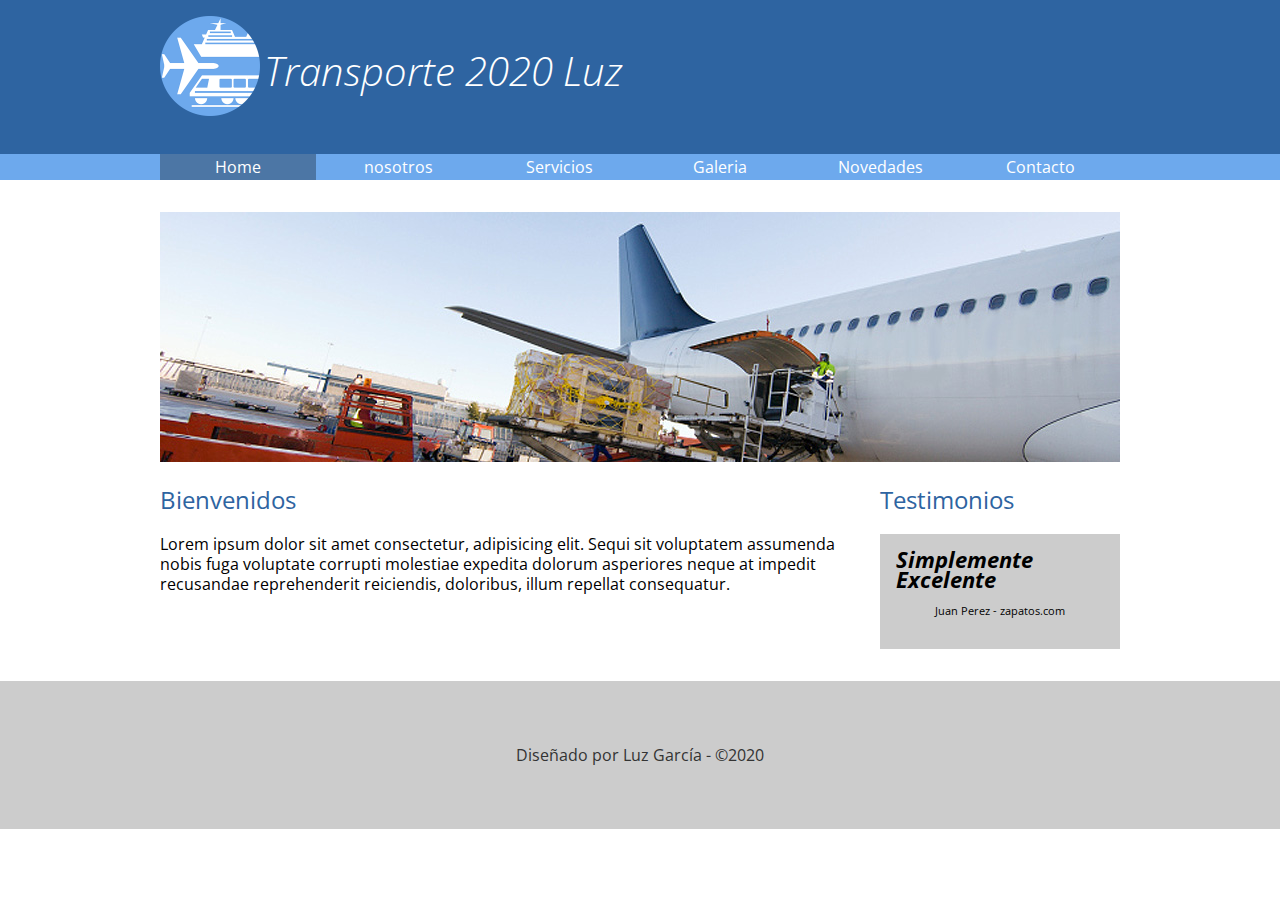
<file: index.html>
<!DOCTYPE html>
<html lang="en">
<head>
    <meta charset="UTF-8">
    <meta name="viewport" content="width=device-width, initial-scale=1.0">
    <title>Transportes 2020 Luz</title>
    <link href="https://fonts.googleapis.com/css2?family=Open+Sans:wght@300;400;700&display=swap" rel="stylesheet">
    <link rel="stylesheet" href="css/normalize.css">
    <link rel="stylesheet" href="css/transporte.css">
</head>
<body>
    <header>
        <div class="holder">
        <img src="img/logo.png" width="100" alt="Transporte 2020">
        <h1>Transporte 2020 Luz</h1>
        </div>
    </header>
    <nav>
        <div class="holder">
        <ul>
            <li><a class="activo" href="index.html">Home</a></li>
            <li><a href="nosotros.html">nosotros</a></li>
            <li><a href="servicios.html">Servicios</a></li>
            <li><a href="galeria.html">Galeria</a></li>
            <li><a href="novedades.html">Novedades</a></li>
            <li><a href="contacto.html">Contacto</a></li>
        </ul>
        </div>
    </nav>
  <main class="holder">
      <div class="homeimg"><img src="img/home/img01.jpg" alt="Avión"></div>
      <div class="columnas">
          <div class="bienvenidos left">
              <h2>Bienvenidos</h2>
              <p>Lorem ipsum dolor sit amet consectetur, adipisicing elit. Sequi sit voluptatem assumenda nobis fuga voluptate corrupti molestiae expedita dolorum asperiores neque at impedit recusandae reprehenderit reiciendis, doloribus, illum repellat consequatur.</p>
          </div>
          <div class="testimonio right">
              <h2>Testimonios</h2>
              <div class="testim">
                  <span class="cita"> Simplemente Excelente</span>
                  <span class="autor">Juan Perez - zapatos.com</span>
              </div>
          </div>
      </div>
  </main>
  <footer>
      <p>Diseñado por Luz García - &copy;2020</p>
  </footer>
</body>
</html>
</file>
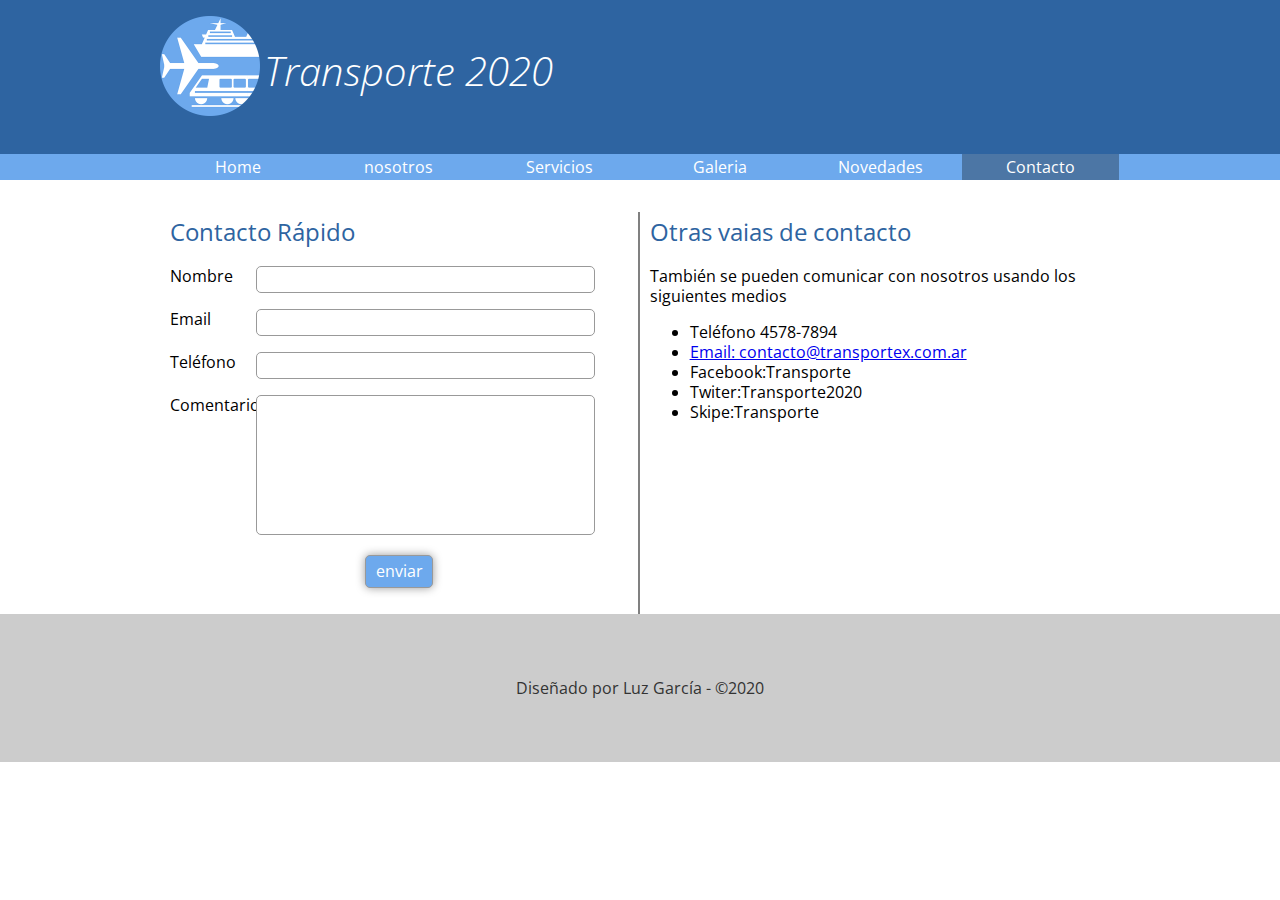
<file: contacto.html>
<!DOCTYPE html>
<html lang="en">
<head>
    <meta charset="UTF-8">
    <meta name="viewport" content="width=device-width, initial-scale=1.0">
    <title>Transportes 2020 Luz</title>
    <link href="https://fonts.googleapis.com/css2?family=Open+Sans:wght@300;400;700&display=swap" rel="stylesheet">
    <link rel="stylesheet" href="css/normalize.css">
    <link rel="stylesheet" href="css/transporte.css">
</head>
<body>
    <header>
        <div class="holder">
        <img src="img/logo.png" width="100" alt="Transporte 2020">
        <h1>Transporte 2020</h1>
        </div>
    </header>
    <nav>
        <div class="holder">
        <ul>
            <li><a  href="index.html">Home</a></li>
            <li><a  href="nosotros.html">nosotros</a></li>
            <li><a  href="servicios.html">Servicios</a></li>
            <li><a  href="galeria.html">Galeria</a></li>
            <li><a href="novedades.html">Novedades</a></li>
            <li><a class="activo" href="contacto.html">Contacto</a></li>
        </ul>
        </div>
    </nav>
  <main class="holder">
     <div class="columna left">
         <h2>Contacto Rápido</h2>
         <form action="" method="" class="formulario">
             <p>
                 <label for="nombre">Nombre</label>
                <input type="text" id="nombre">
            </p>
            <p>
                <label for="email">Email</label>
                <input type="email" id="email">
            </p>
            <p>
                <label for="telefono">Teléfono</label>
                <input type="text" id="telefono">
            </p>
            <p>
                <label for="comentario">Comentario</label>
                <textarea id="comentario"></textarea>
            </p>
            <p class="acciones">
                <input type="submit" value="enviar">
            </p>

         </form>
     </div>
     <div class="columna right">
         <h2>Otras vaias de contacto</h2>
         <p>También se pueden comunicar con nosotros usando los siguientes medios</p>
         <ul>
             <li>Teléfono 4578-7894</li>
             <li><a href="contacto@transportex.com.ar">Email: contacto@transportex.com.ar</a></li>
             <li>Facebook:Transporte</li>
             <li>Twiter:Transporte2020</li>
             <li>Skipe:Transporte</li>
         </ul>
     </div>
  </main>
  <footer>
      <p>Diseñado por Luz García - &copy;2020</p>
  </footer>
</body>
</html>
</file>
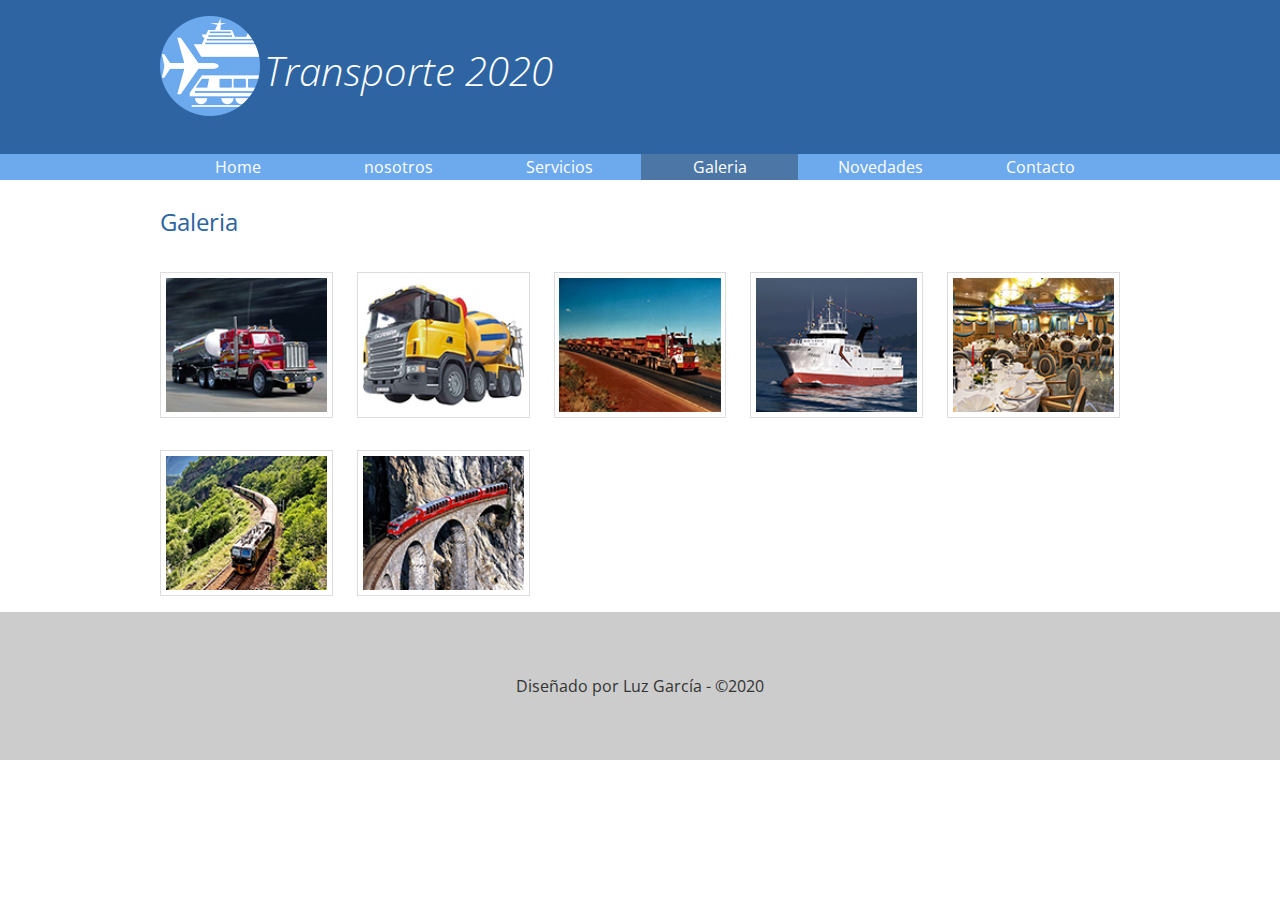
<file: galeria.html>
<!DOCTYPE html>
<html lang="en">
<head>
    <meta charset="UTF-8">
    <meta name="viewport" content="width=device-width, initial-scale=1.0">
    <title>Transportes 2020 Luz</title>
    <link href="https://fonts.googleapis.com/css2?family=Open+Sans:wght@300;400;700&display=swap" rel="stylesheet">
    <link rel="stylesheet" href="css/normalize.css">
    <link rel="stylesheet" href="css/transporte.css">
</head>
<body>
    <header>
        <div class="holder">
        <img src="img/logo.png" width="100" alt="Transporte 2020">
        <h1>Transporte 2020</h1>
        </div>
    </header>
    <nav>
        <div class="holder">
        <ul>
            <li><a  href="index.html">Home</a></li>
            <li><a  href="nosotros.html">nosotros</a></li>
            <li><a  href="servicios.html">Servicios</a></li>
            <li><a class="activo" href="galeria.html">Galeria</a></li>
            <li><a href="novedades.html">Novedades</a></li>
            <li><a href="contacto.html">Contacto</a></li>
        </ul>
        </div>
    </nav>
  <main class="holder">
      <h2>Galeria</h2>
      <div class="galeria">
      <div class="foto">
          <img src="img/galeria/ch/img01.jpg" alt="img01">
      </div>
      <div class="foto">
        <img src="img/galeria/ch/img02.jpg" alt="img02">
    </div>
    <div class="foto">
        <img src="img/galeria/ch/img03.jpg" alt="img03">
    </div>
    <div class="foto">
        <img src="img/galeria/ch/img04.jpg" alt="img04">
    </div>
    <div class="foto">
        <img src="img/galeria/ch/img05.jpg" alt="img05">
    </div>
    <div class="foto">
        <img src="img/galeria/ch/img06.jpg" alt="img06">
    </div>
    <div class="foto">
        <img src="img/galeria/ch/img07.jpg" alt="img07">
    </div>
      </div>
  </main>
  <footer>
      <p>Diseñado por Luz García - &copy;2020</p>
  </footer>
</body>
</html>
</file>
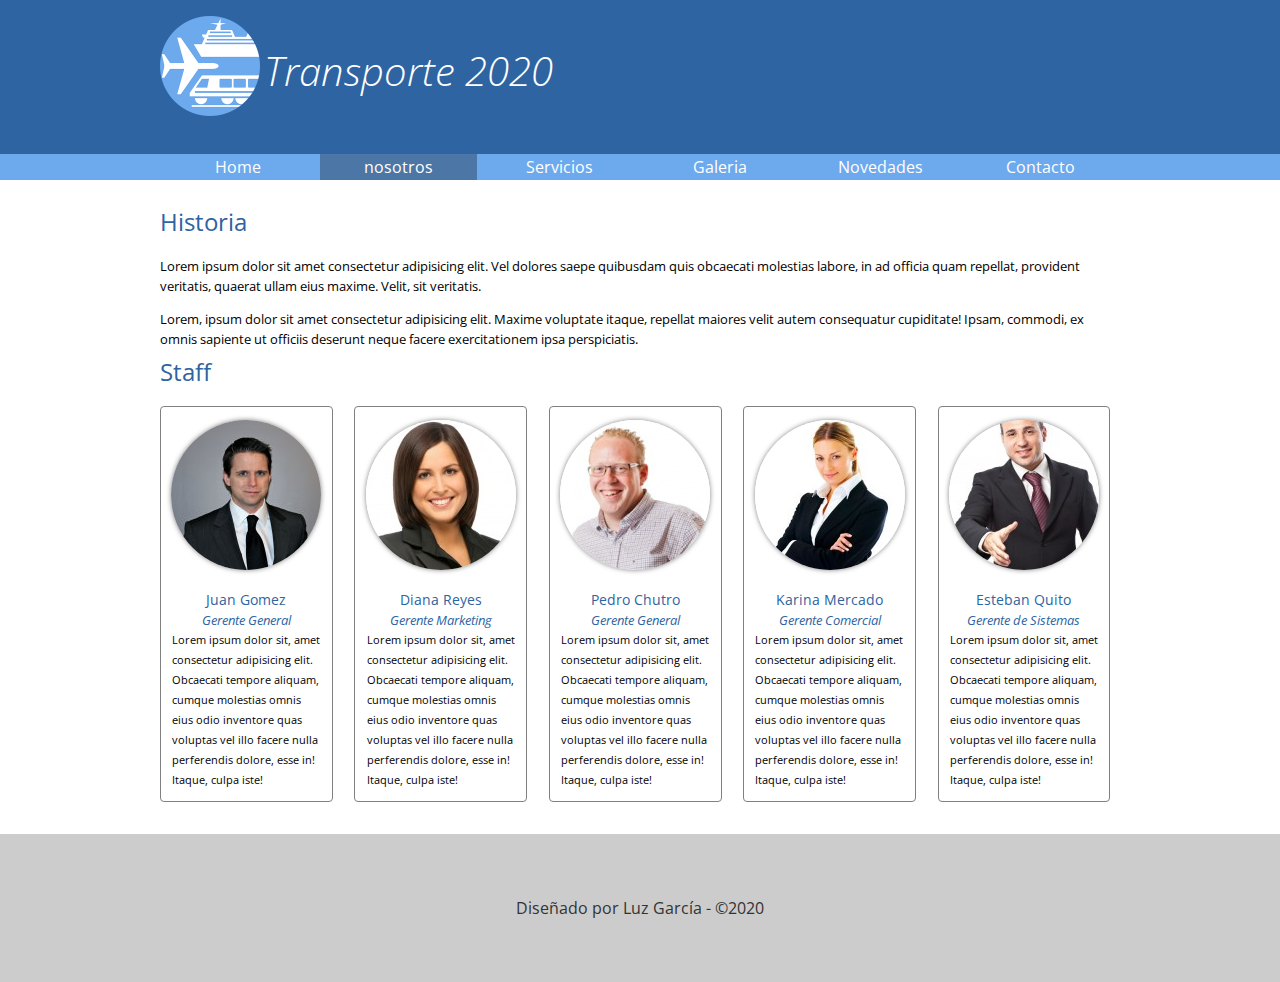
<file: nosotros.html>
<!DOCTYPE html>
<html lang="en">
<head>
    <meta charset="UTF-8">
    <meta name="viewport" content="width=device-width, initial-scale=1.0">
    <title>Transportes 2020 Luz</title>
    <link href="https://fonts.googleapis.com/css2?family=Open+Sans:wght@300;400;700&display=swap" rel="stylesheet">
    <link rel="stylesheet" href="css/normalize.css">
    <link rel="stylesheet" href="css/transporte.css">
</head>
<body>
    <header>
        <div class="holder">
        <img src="img/logo.png" width="100" alt="Transporte 2020">
        <h1>Transporte 2020</h1>
        </div>
    </header>
    <nav>
        <div class="holder">
        <ul>
            <li><a  href="index.html">Home</a></li>
            <li><a class="activo" href="nosotros.html">nosotros</a></li>
            <li><a href="servicios.html">Servicios</a></li>
            <li><a href="galeria.html">Galeria</a></li>
            <li><a href="novedades.html">Novedades</a></li>
            <li><a href="contacto.html">Contacto</a></li>
        </ul>
        </div>
    </nav>
  <main class="holder">
     <div class="historia">
         <h2>Historia</h2>
         <p>Lorem ipsum dolor sit amet consectetur adipisicing elit. Vel dolores saepe quibusdam quis obcaecati molestias labore, in ad officia quam repellat, provident veritatis, quaerat ullam eius maxime. Velit, sit veritatis.</p>
         <p>Lorem, ipsum dolor sit amet consectetur adipisicing elit. Maxime voluptate itaque, repellat maiores velit autem consequatur cupiditate! Ipsam, commodi, ex omnis sapiente ut officiis deserunt neque facere exercitationem ipsa perspiciatis.</p>
     </div>
     <div class="staff">
         <h2>Staff</h2>
         <div class="personas">
             <div class="person">
                 <figure>
                     <img src="img/nosotros/nosotros1.jpg" alt="Juan Gomez">
                 </figure>
                 <h5>Juan Gomez</h5>
                 <h6>Gerente General</h6>
                 <p>Lorem ipsum dolor sit, amet consectetur adipisicing elit. Obcaecati tempore aliquam, cumque molestias omnis eius odio inventore quas voluptas vel illo facere nulla perferendis dolore, esse in! Itaque, culpa iste!</p>
             </div>
             <div class="person">
                <figure>
                    <img src="img/nosotros/nosotros2.jpg" alt="Diana Reyer">
                </figure>
                <h5>Diana Reyes</h5>
                <h6>Gerente Marketing</h6>
                <p>Lorem ipsum dolor sit, amet consectetur adipisicing elit. Obcaecati tempore aliquam, cumque molestias omnis eius odio inventore quas voluptas vel illo facere nulla perferendis dolore, esse in! Itaque, culpa iste!</p>
            </div>
            <div class="person">
                <figure>
                    <img src="img/nosotros/nosotros3.jpg" alt="Pedro Chutro">
                </figure>
                <h5>Pedro Chutro</h5>
                <h6>Gerente General</h6>
                <p>Lorem ipsum dolor sit, amet consectetur adipisicing elit. Obcaecati tempore aliquam, cumque molestias omnis eius odio inventore quas voluptas vel illo facere nulla perferendis dolore, esse in! Itaque, culpa iste!</p>
            </div>
            <div class="person">
                <figure>
                    <img src="img/nosotros/nosotros4.jpg" alt="Karina Mercado">
                </figure>
                <h5>Karina Mercado</h5>
                <h6>Gerente Comercial</h6>
                <p>Lorem ipsum dolor sit, amet consectetur adipisicing elit. Obcaecati tempore aliquam, cumque molestias omnis eius odio inventore quas voluptas vel illo facere nulla perferendis dolore, esse in! Itaque, culpa iste!</p>
            </div>
            <div class="person">
                <figure>
                    <img src="img/nosotros/nosotros5.jpg" alt="Esteban Quito">
                </figure>
                <h5>Esteban Quito</h5>
                <h6>Gerente de Sistemas</h6>
                <p>Lorem ipsum dolor sit, amet consectetur adipisicing elit. Obcaecati tempore aliquam, cumque molestias omnis eius odio inventore quas voluptas vel illo facere nulla perferendis dolore, esse in! Itaque, culpa iste!</p>
            </div>
         </div>
     </div>
  </main>
  <footer>
      <p>Diseñado por Luz García - &copy;2020</p>
  </footer>
</body>
</html>
</file>
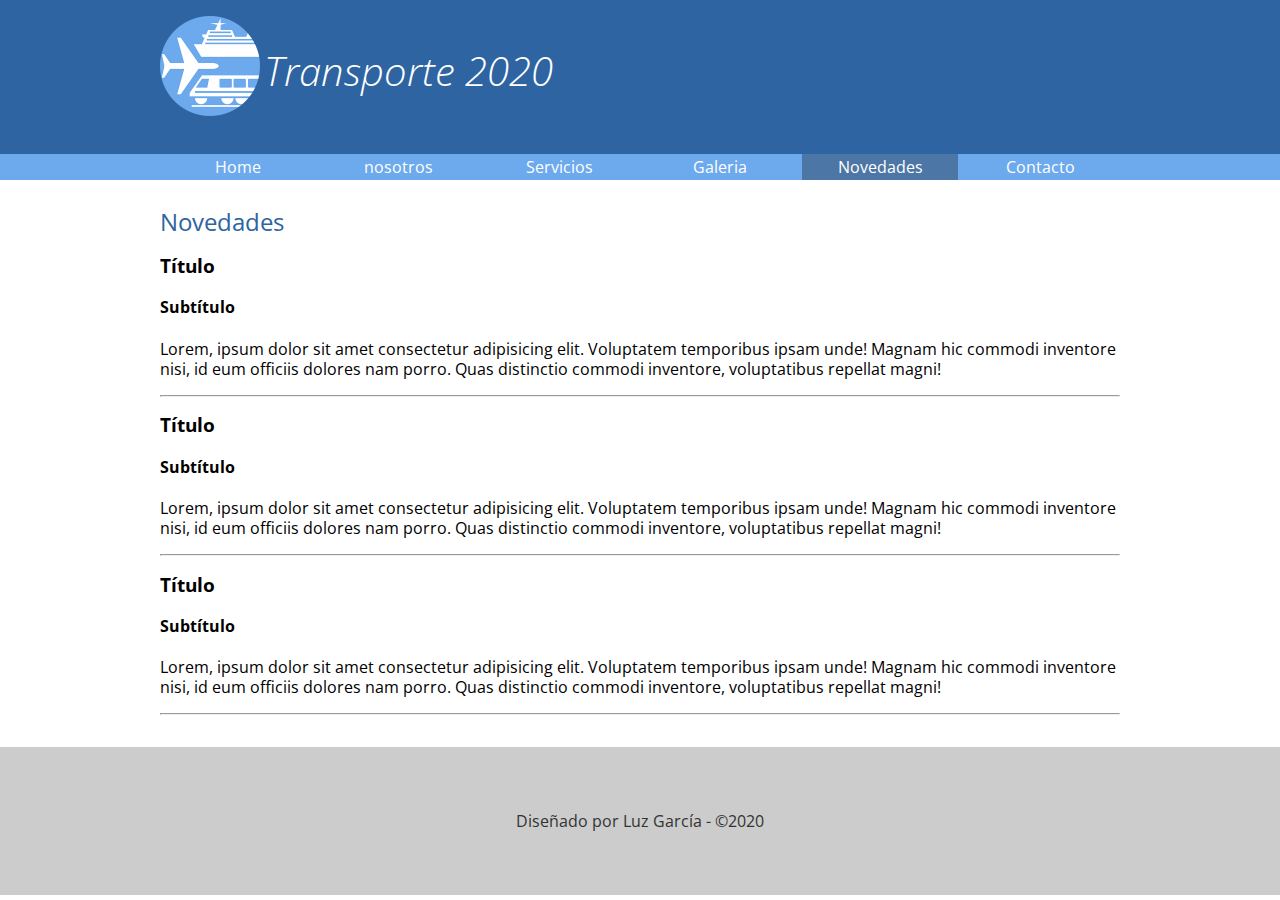
<file: novedades.html>
<!DOCTYPE html>
<html lang="en">
<head>
    <meta charset="UTF-8">
    <meta name="viewport" content="width=device-width, initial-scale=1.0">
    <title>Transportes 2020 Luz</title>
    <link href="https://fonts.googleapis.com/css2?family=Open+Sans:wght@300;400;700&display=swap" rel="stylesheet">
    <link rel="stylesheet" href="css/normalize.css">
    <link rel="stylesheet" href="css/transporte.css">
</head>
<body>
    <header>
        <div class="holder">
        <img src="img/logo.png" width="100" alt="Transporte 2020">
        <h1>Transporte 2020</h1>
        </div>
    </header>
    <nav>
        <div class="holder">
        <ul>
            <li><a  href="index.html">Home</a></li>
            <li><a  href="nosotros.html">nosotros</a></li>
            <li><a  href="servicios.html">Servicios</a></li>
            <li><a  href="galeria.html">Galeria</a></li>
            <li><a class="activo" href="novedades.html">Novedades</a></li>
            <li><a  href="contacto.html">Contacto</a></li>
        </ul>
        </div>
    </nav>
  <main class="holder">
    <h2>Novedades</h2>
    <div class="novedades">
        <h3>Título</h3>
        <h4>Subtítulo</h4>
        <p>Lorem, ipsum dolor sit amet consectetur adipisicing elit. Voluptatem temporibus ipsam unde! Magnam hic commodi inventore nisi, id eum officiis dolores nam porro. Quas distinctio commodi inventore, voluptatibus repellat magni!</p>
        <hr>
    </div>
    <div class="novedades">
        <h3>Título</h3>
        <h4>Subtítulo</h4>
        <p>Lorem, ipsum dolor sit amet consectetur adipisicing elit. Voluptatem temporibus ipsam unde! Magnam hic commodi inventore nisi, id eum officiis dolores nam porro. Quas distinctio commodi inventore, voluptatibus repellat magni!</p>
        <hr>
    </div>
    <div class="novedades">
        <h3>Título</h3>
        <h4>Subtítulo</h4>
        <p>Lorem, ipsum dolor sit amet consectetur adipisicing elit. Voluptatem temporibus ipsam unde! Magnam hic commodi inventore nisi, id eum officiis dolores nam porro. Quas distinctio commodi inventore, voluptatibus repellat magni!</p>
        <hr>
    </div>
  </main>
  <footer>
      <p>Diseñado por Luz García - &copy;2020</p>
  </footer>
</body>
</html>
</file>
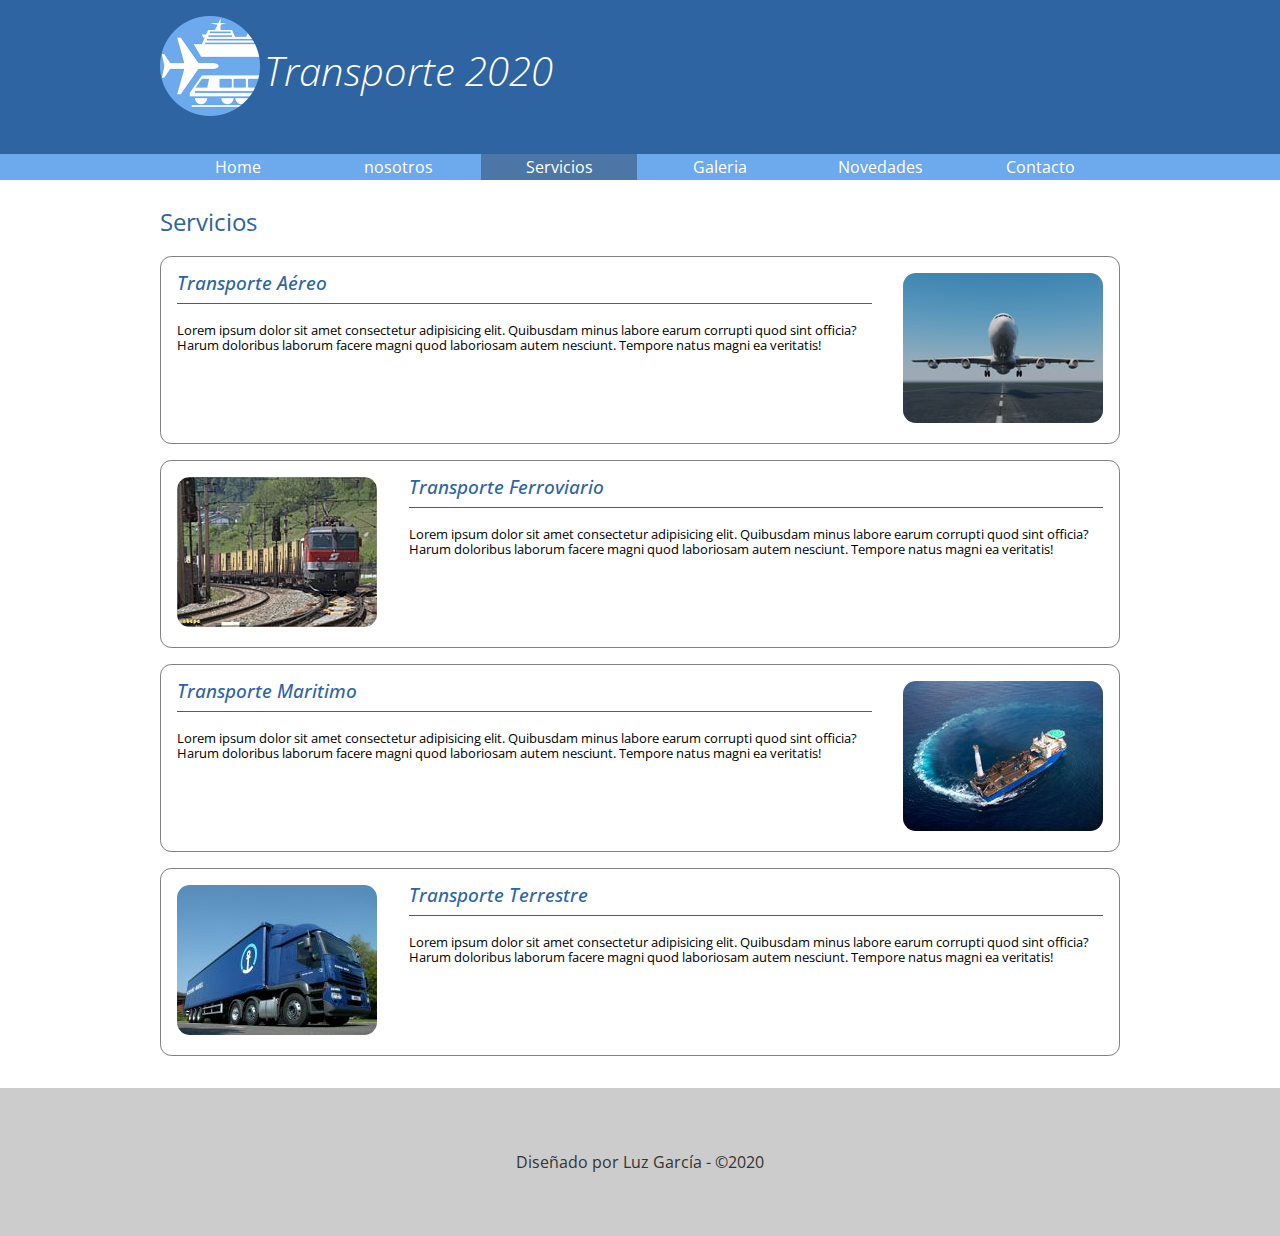
<file: servicios.html>
<!DOCTYPE html>
<html lang="en">
<head>
    <meta charset="UTF-8">
    <meta name="viewport" content="width=device-width, initial-scale=1.0">
    <title>Transportes 2020 Luz</title>
    <link href="https://fonts.googleapis.com/css2?family=Open+Sans:wght@300;400;700&display=swap" rel="stylesheet">
    <link rel="stylesheet" href="css/normalize.css">
    <link rel="stylesheet" href="css/transporte.css">
</head>
<body>
    <header>
        <div class="holder">
        <img src="img/logo.png" width="100" alt="Transporte 2020">
        <h1>Transporte 2020</h1>
        </div>
    </header>
    <nav>
        <div class="holder">
        <ul>
            <li><a  href="index.html">Home</a></li>
            <li><a  href="nosotros.html">nosotros</a></li>
            <li><a class="activo" href="servicios.html">Servicios</a></li>
            <li><a href="galeria.html">Galeria</a></li>
            <li><a href="novedades.html">Novedades</a></li>
            <li><a href="contacto.html">Contacto</a></li>
        </ul>
        </div>
    </nav>
  <main class="holder">
     <h2>Servicios</h2>
     <div class="servicio">
         <figure><img src="img/servicios/aereo.jpg" alt="Avión"></figure>
         <div class="info">
             <h4>Transporte Aéreo</h4>
             <p>Lorem ipsum dolor sit amet consectetur adipisicing elit. Quibusdam minus labore earum corrupti quod sint officia? Harum doloribus laborum facere magni quod laboriosam autem nesciunt. Tempore natus magni ea veritatis!</p>
            </div>
     </div>
     <div class="servicio">
        <figure><img src="img/servicios/ferroviario.jpg" alt="Tren"></figure>
        <div class="info">
            <h4>Transporte Ferroviario</h4>
            <p>Lorem ipsum dolor sit amet consectetur adipisicing elit. Quibusdam minus labore earum corrupti quod sint officia? Harum doloribus laborum facere magni quod laboriosam autem nesciunt. Tempore natus magni ea veritatis!</p>
           </div>
    </div>
    <div class="servicio">
        <figure><img src="img/servicios/maritimo.jpg" alt="Barco"></figure>
        <div class="info">
            <h4>Transporte Maritimo</h4>
            <p>Lorem ipsum dolor sit amet consectetur adipisicing elit. Quibusdam minus labore earum corrupti quod sint officia? Harum doloribus laborum facere magni quod laboriosam autem nesciunt. Tempore natus magni ea veritatis!</p>
           </div>
    </div>
    <div class="servicio">
        <figure><img src="img/servicios/terrestre.jpg" alt="Camión"></figure>
        <div class="info">
            <h4>Transporte Terrestre</h4>
            <p>Lorem ipsum dolor sit amet consectetur adipisicing elit. Quibusdam minus labore earum corrupti quod sint officia? Harum doloribus laborum facere magni quod laboriosam autem nesciunt. Tempore natus magni ea veritatis!</p>
           </div>
    </div>
  </main>
  <footer>
      <p>Diseñado por Luz García - &copy;2020</p>
  </footer>
</body>
</html>
</file>
<file: css/transporte.css>
/*font-family: 'Open Sans', sans-serif;*/
body{
    font-family:'Open Sans', sans-serif;
    font-size: 16px;
    line-height: 20px;
}
header{
    background-color: #2e64a1;
    padding: 1em 0;

}
header h1{
    color: white;
    font-size: 2.5em;
    font-style: italic;
    font-weight:100;/*el peso es mas fino*/
    display:inline-block;/*me pone el elemento en la misma linea que otro*/
    position: relative;
    bottom: 30px;
}
nav{
    background-color: #6da9ed;
    margin-bottom: 2em;

}
nav ul{
    list-style: none;
    margin:0;
    padding:0;
}
nav ul li{
    display:inline-block;
    width:16.3%;
}
nav ul li a{
    color:white;
    text-decoration: none;
    text-align:center;/*es necesario poner luego el display block para que se centre el contenido*/
    display:block;
    padding: 0.2em 0.4em;
}
nav ul li a:hover{
    background-color: rgba(0, 0,0, 0.3);/*esto es para los enlaces para ponerle un color por ejemplo de fondo al pasar el mouse*/
}
nav ul li a.activo{
    background-color:#4c76a5;
}
footer{
    background-color:#ccc;
    clear:both;
    color: #333;
    padding: 3em 0;
    margin-top: 2em;
    text-align: center;
}
.holder{/* esto se usa en este caso para mantener el color de los elementos
    si mi página tuviera todo el mismo color no
    */
    max-width:960px;/*hace que no se abra de mas*/
    margin:0 auto;
}
h2{
    color:#2e64a1;
    font-weight: 400;
    margin: 0 0 1em; 
}
.left{
    float: left;
}
.right{
    float: right;
}
/*inicio home*/
.homeimg{
    margin-bottom: 1.5em;
    /**clear: both;*/
}
.homeimg img{/*aca ponemos que la imagen sea siempre al 100% sin importar el tamaño de la pantalla*/
    max-width: 100%;
}
.columnas{
    overflow: hidden;
}
.bienvenidos, .testimonio{
    box-sizing: border-box;
}
.bienvenidos{
    width: 75%;
    padding-right: 2em;
}
.testimonio{
    width: 25%;
}
.testim{
    background-color: #ccc;
    padding:1em;
}
.testim .cita{
    font-weight: bold;
    font-style: italic;
    font-size: 1.4em;
    display: block;
}
.testim .autor{
    font-size: 0.7em;
    text-align: center;
    margin: 1em 0;
    display: block;

}
/*fin home*/

/*inicio nosotros*/
.historia p{
    font-size: 0.8em;
}
.personas{
    overflow: hidden;/*me muestra el alto declarado porque los */
}
.person{
    width: 18%;
    border:1px solid gray;
    border-radius: 0.25em;
    float:left;
    margin-left:2.25%;
    box-sizing: border-box;
}
.person figure{
    margin:0.8em 0 1em;
    text-align: center;
}
.person figure img{
    border-radius: 50%;
    box-shadow: 0 0 5px rgba(0, 0, 0,0.5);
}
.person h5,.person h6{
text-align: center;
font-weight: normal;
color: #2e64a1;
margin:0;
}
.person h5{
    font-size: 0.9em;
}
.person h6{
    font-size: 0.8em;
    font-style: italic;
}
.person p{
    font-size: 0.7em;
    columns: #444;
    margin:0 1em 1em;
}
.person:first-child{/* se usa first-child o last-child para llamar al primer hijo de un elemento o el ultimo*/
    margin-left: 0;
}
/*fin nosotros*/
/*inico servicios*/
.servicio{
    border:1px solid gray;
    border-radius:0.7em;
    margin:1em 0;
    padding:1em;
    overflow: hidden;
}
.servicio .info{
    width:75%;
}
.servicio .info h4{
    color:#2e64a1;
    font-size: 1.2em;
    font-style: italic;
    font-weight: 500;
    margin: 0 0 1em;
    border-bottom:1px solid #2e64a1;
    padding-bottom:0.5em;
}
.servicio .info p{
    font-size:0.8em;
    line-height: 1.2em;
}
.servicio figure img{
    border-radius:0.8em;
}
.servicio:nth-child(odd) figure{/*impar*/
    float:left;
    margin:0 1em 0 0;
}
.servicio:nth-child(odd) .info{
    float:right;
}
.servicio:nth-child(even) figure{/*par*/
    float: right;
    margin: 0 0 0 1em;
}
.servicio:nth-child(even) .info{
    float:left;
}
/*fin servicios*/

/*inicio galeria*/
.galeria .foto{
    float: left;
    width: 18%;
    margin: 1em 0 1em 2.5%;
    border: 1px solid #ddd;/*yo al tener el borde y el padding que me sumo si o si debo colocar un box-sizing para que me acomode todas las cajas al tamaño ajustado*/
    padding: 0.3em;
    box-sizing: border-box;
}
.galeria .foto img{
    width: 100%;
    display: block;
}
.galeria .foto:nth-child(5n+1){
    margin-left: 0;
}
/*fin galeria*/

/*incio contacto*/
.columna{
    width: 50%;
    box-sizing: border-box;
    padding:0.6em;
}
.columna.left{/*importante en este caso la clase columna tiene dos atributos, left y right por lo que deben ir pegadas en el css y no separadas por un espacio*/
    border-right:2px solid gray;
}
.formulario label{
    vertical-align: top;
    width: 18%;/*el ancho y el display hace que la caja este al mismo nivel y se acomoden las palabras, el ancho solo no funciona por eso es necesario ponerle el display(se pone inline-block para que me quede al lado y no debajo)*/
    display: inline-block;
}
.formulario input,.formulario textarea{
    border-radius:5px;
    border:1px solid #999;
    padding: 0.4em 0.6em;
    font-size:0.8em;
    width:70%;
}
.formulario textarea{
    height: 10em;
    resize:none;/*se ajusta a un tamaño la caja y no permite jugar con el mouse con el tamaño de la página*/
}
.formulario input[type="submit"]{/*en este caso estoy llamando a un  input en particular*/
background-color: #6da9ed;
box-shadow: 0 0 10px rgba(0,0,0,0.4);
color: white;
font-size: 1em;
width: auto;/*auto me vuelve al ancho original por defecto, ya que antes habiamos definido un width de 70%*/
margin:0 auto;
cursor: pointer;/*me aparece la manito al pasar el mouse sobre el elemento*/
}
.formulario .acciones{/*en este caso pusimos una clase en el p que contiene el boton para centrar el elemento*/
    text-align: center;
}
/*fin contacto*/

/*inicio novedades*/
/*fin novedades*/
@media screen and (max-width:768px){
    .holder{
        max-width: 768px;
        padding: 0.1em;
    }
    nav ul li{
        width: 15.7%;
    }
    .columna .bienvenidos,
    .columna .testimonios{
        width: 50%;
    }
    .person{
        width: 30%;
        margin-left: 5%;
        margin-bottom: 5%;
    }
    .person:nth-child(3n+1){
        margin-left: 0;
    }
.servicio figure,
.servicio .info{
    box-sizing: border-box;
}
.servicio figure{
    max-width: 22%;
}
.servicio figure img{
    width: 100%;
}
.galeria .foto{
    width: 24%;
    margin: 1em 0 1em 1.3333%;
}
.galeria .foto:nth-child(5n+1){/*si yo tenia al principio 5 hijos debo ver de cambiar primero los para metrso que tenia el primer hijo par ver que me hereda en el nuevo elemento que cmabiamos con responsive que tiene 4 hijos.
    primero cambio el padre y luego los hijos*/
    margin-left: 1.3333%;
}
.galeria .foto:nth-child(4n+1){
    margin-left: 0;
    border-color: blue;
}
/*formulario*/
.columna{
    width: 100%;
    float: none;
    padding: 0 1em;
}
.columna.left{
    border:none;
}
}
/*fin de media 768*/

/*inicio media 480*/
@media screen and (max-width:480px){
.holder{
    max-width: 480px;/*para poner la medida principal*/
}
header .holder{
    margin-left: 1.5em;
}
nav ul li{
    display: block;
    width: auto;
}
.columnas .bienvenidos,
.columnas .testimonio{
    width: auto; 
    float: none;
    display: block;
}
.columnas .bienvenidos{
    padding: 0.6em;
}
.columnas .testimonio{
    width: 50%;
    margin: 0 auto;
    min-width: 220px;
}
.person{
    width: 48%;
    margin-left: 2%;
    margin-bottom: 2%;
}
.person:nth-child(3n+1){/*esta regla elimina lo que se puso 362 >margin-left:0*/
    margin-left:2%;   
}
.person:nth-child(2n+1){
    margin-left: 0;
    border-color: green;
}
.serivio figure,
.servicio .info{
    display: block;
    float: none;
    width: 100%;
}
.servicio figure{
    max-width: 100%;
    margin: 0 0 1em 0;
}
.galeria .foto{
    width: 30%;
    margin: 1em 0 1em 3.3333%;
    padding: 0.3em;
}
.galeria .foto:nth-child(5n+1){
    margin-left: 3.3333%;
}
.galeria .foto:nth-child(4n+1){
    margin-left: 3.3333%;
}
.galeria .foto:nth-child(3n+1){
    margin-left: 0;
    border-color: red;
}
.formulario label{
    font-size: 0.8em;
}
}
/*fin media 480*/

/*inicio media 360*/
@media screen and (max-width:360px){
.holder{
    max-width: 360px;
}
header .holder{
    text-align: center;
    margin-left: 0;
}
    header h1{
    display: block;
    position: static;
}
nav .holder{/*este podria directamente declarar arriba media 480*/
    padding: 0;
}
nav ul li a{
text-align: left;
/* font-size: 1.2em; */
padding: 0.5em 0;
}
.servicio .info h4{
    margin-top: 1em;
}
.formulario label{
    font-size: 0.9em;
}
.formulario label,
.formulario input,
.formulario textarea{
    float: none;
    display: block;
    width: 100%;
}
.formulario p.acciones{
    text-align: right;
    padding-bottom: 0.4em;
    background-color: red;
}
}
/*fin media 360*/
</file>
